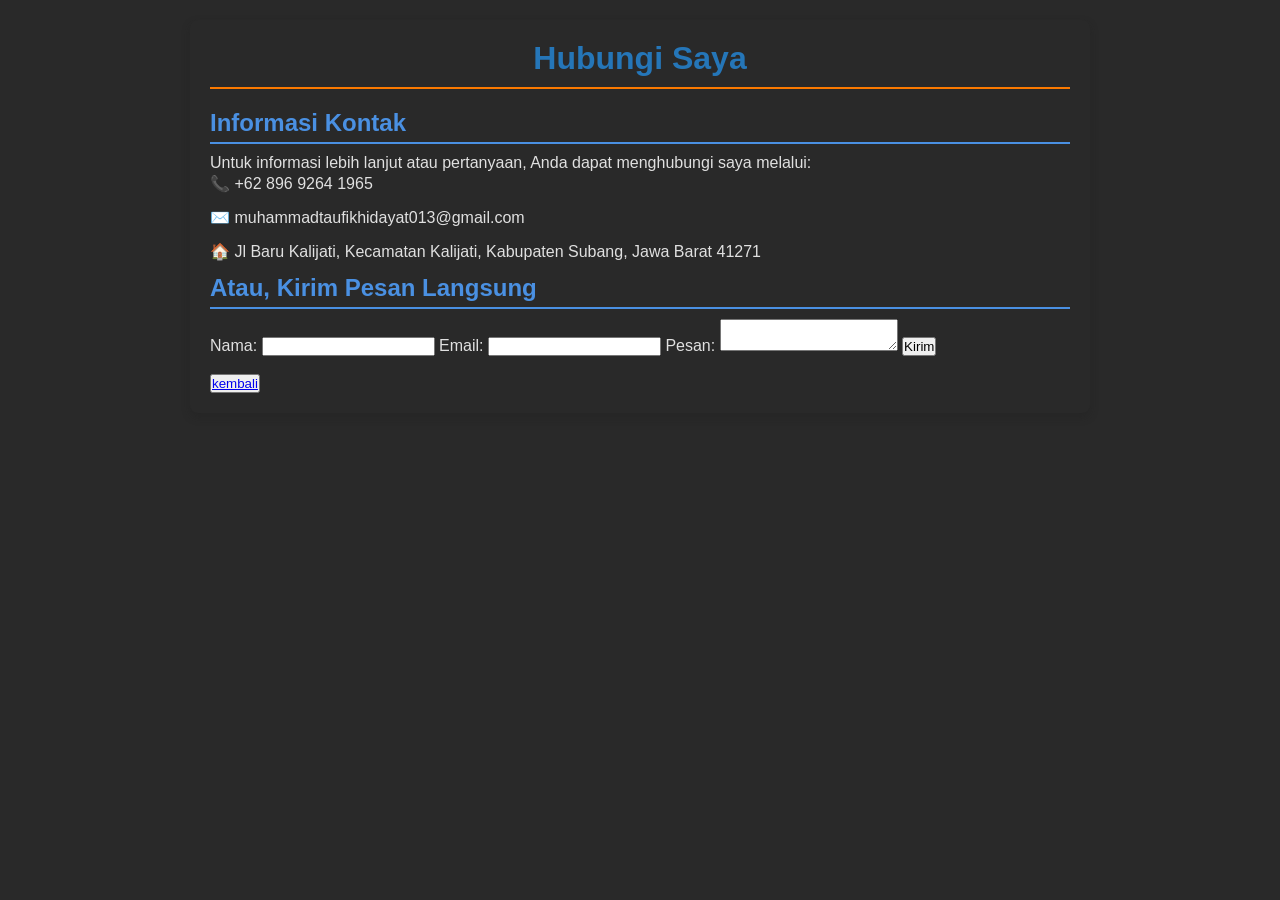
<file: contact.html>
<!DOCTYPE html>
<html lang="en">
<head>
    <meta charset="UTF-8">
    <meta name="viewport" content="width=device-width, initial-scale=1.0">
    <title>Hubungi Saya - Muhammad Taufik Hidayat</title>
    <link rel="stylesheet" href="styles.css">
</head>
<body>
    <div class="cv-container">
        <header class="cv-header">
            <h1>Hubungi Saya</h1>
        </header>

        <section class="cv-section">
            <h2>Informasi Kontak</h2>
            <p>Untuk informasi lebih lanjut atau pertanyaan, Anda dapat menghubungi saya melalui:</p>
            <ul>
                <li>📞 +62 896 9264 1965</li>
                <li>✉️ muhammadtaufikhidayat013@gmail.com</li>
                <li>🏠 Jl Baru Kalijati, Kecamatan Kalijati, Kabupaten Subang, Jawa Barat 41271</li>
            </ul>
        </section>

        <section class="cv-section">
            <h2>Atau, Kirim Pesan Langsung</h2>
            <form action="send-message.php" method="POST">
                <label for="name">Nama:</label>
                <input type="text" id="name" name="name" required>

                <label for="email">Email:</label>
                <input type="email" id="email" name="email" required>

                <label for="message">Pesan:</label>
                <textarea id="message" name="message" required></textarea>

                <button type="submit">Kirim</button>
            </form>
            <br>
            <Div><button type="submit">
                <a href="index.html">kembali</button></a></Div>
        </section>
    </div>
</body>
</html>
</file>
<file: styles.css>
* {
    margin: 0;
    padding: 0;
    box-sizing: border-box;
}


body {
    font-family: Arial, sans-serif;
    margin: 0;
    padding: 0;
    background-color: #292929; 
    color: #e0e0e0; 
}


.cv-container {
    max-width: 900px;
    margin: 20px auto;
    background: #58585800;
    padding: 20px;
    box-shadow: 0 4px 8px rgba(29, 29, 29, 0.3); 
    border-radius: 8px;
}


.cv-header {
    text-align: center;
    border-bottom: 2px solid #fa7900;
    padding-bottom: 10px;
    margin-bottom: 20px;
}

.cv-header h1 {
    font-size: 2em;
    color: #2576b8;
    margin: 0;
}



img{
    width: 100px;
    border-radius: 50%;
    max-height: 100px;
    -webkit-border-radius: 50%;
    -moz-border-radius: 50%;
    -ms-border-radius: 50%;
    -o-border-radius: 50%;
    object-fit: cover;
}

.cv-header p {
    margin: 5px 0;
    font-size: 1.2em;
    color: #b0b0b0; 
}


.cv-main-content {
    display: flex;
    flex-wrap: wrap;
    justify-content: space-between;
    gap: 20px;
}


.left-column {
    flex: 1 1 48%; 
}

.left-column .cv-section {
    margin-bottom: 20px;
}


.right-column {
    flex: 1 1 48%; 
}

.right-column .cv-section {
    margin-bottom: 20px;
}


.cv-section h2 {
    font-size: 1.5em;
    border-bottom: 2px solid #4a90e2; 
    padding-bottom: 5px;
    margin-bottom: 10px;
    color: #4a90e2; 
}

.cv-section ul {
    list-style: none;
    padding: 0;
}

.cv-section ul li {
    margin-bottom: 10px;
    line-height: 1.5;
    color: #e0e0e0; 
}

.cv-section ul li strong {
    color: #51beda; 
}


.contact-button {
    text-align: center;
    margin-top: 10px;
}

.contact-button a {
    display: inline-block;
    text-decoration: none;
    background-color: #eb6e07; 
    color: #4b4b4b;
    padding: 10px 20px;
    border-radius: 5px;
    font-size: 1em;
    font-weight: bold;
    transition: background-color 0.3s; 
}

.contact-button a:hover {
    background-color: #357ab8; 
}
</file>
